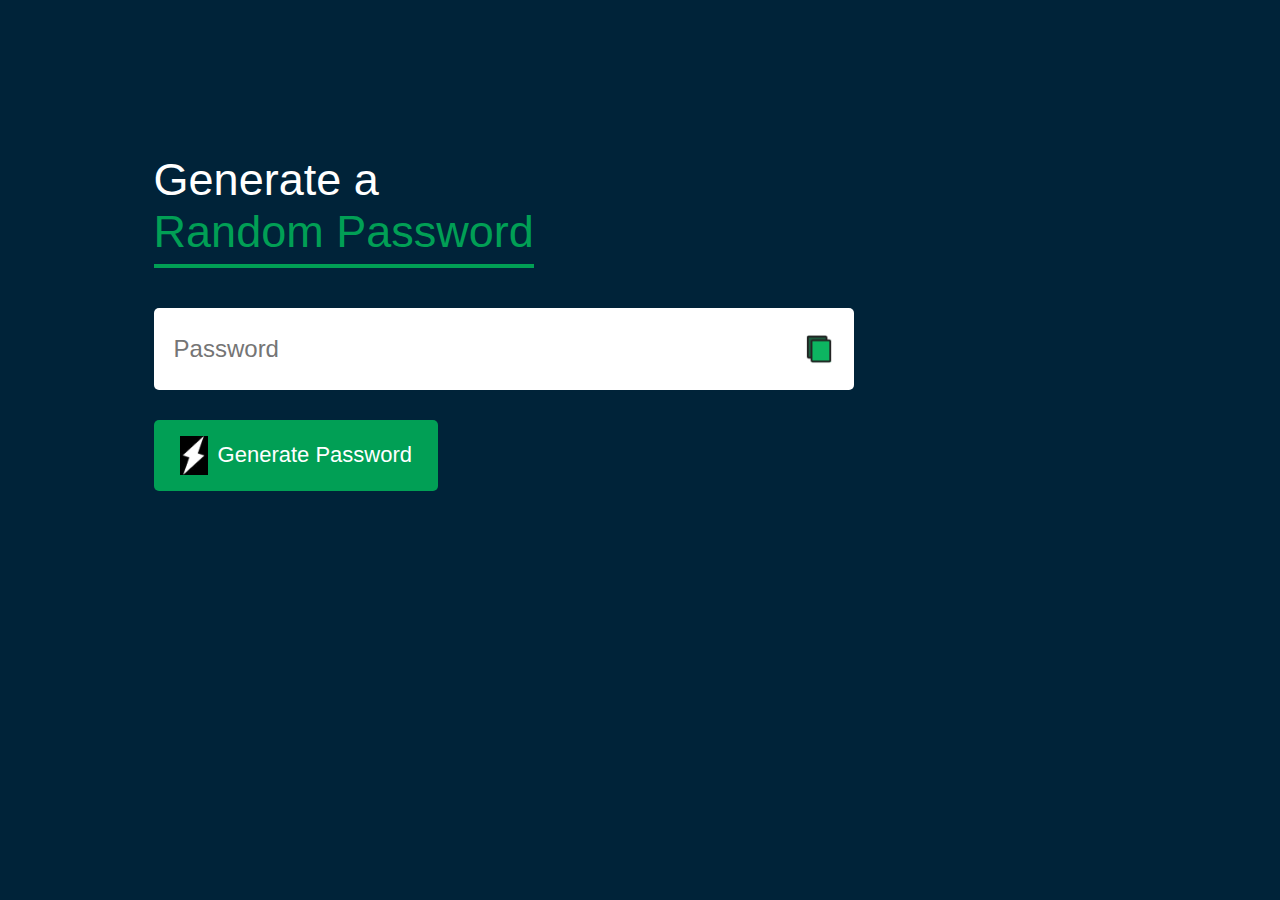
<file: index.html>
<!DOCTYPE html>
<html lang="en">
<head>
    <meta charset="UTF-8">
    <meta name="viewport" content="width=device-width, initial-scale=1.0">
    <title>Random Password Generator</title>
    <link rel="stylesheet" href="password generator.css"> 
</head>
<body>
    <div class="container">
        <h1>Generate a <br><span>Random Password</span></h1>
        <div class="display">
            <input type="text" id="Password" placeholder="Password">
            <img src="random photo.jpg" onclick="copyPassword()">
        </div>
        <button onclick="createPassword()"><img src="password photo.jpg">Generate Password</button>
    </div>

    <script src="password generator.js"></script>
</body>
</html>
</file>
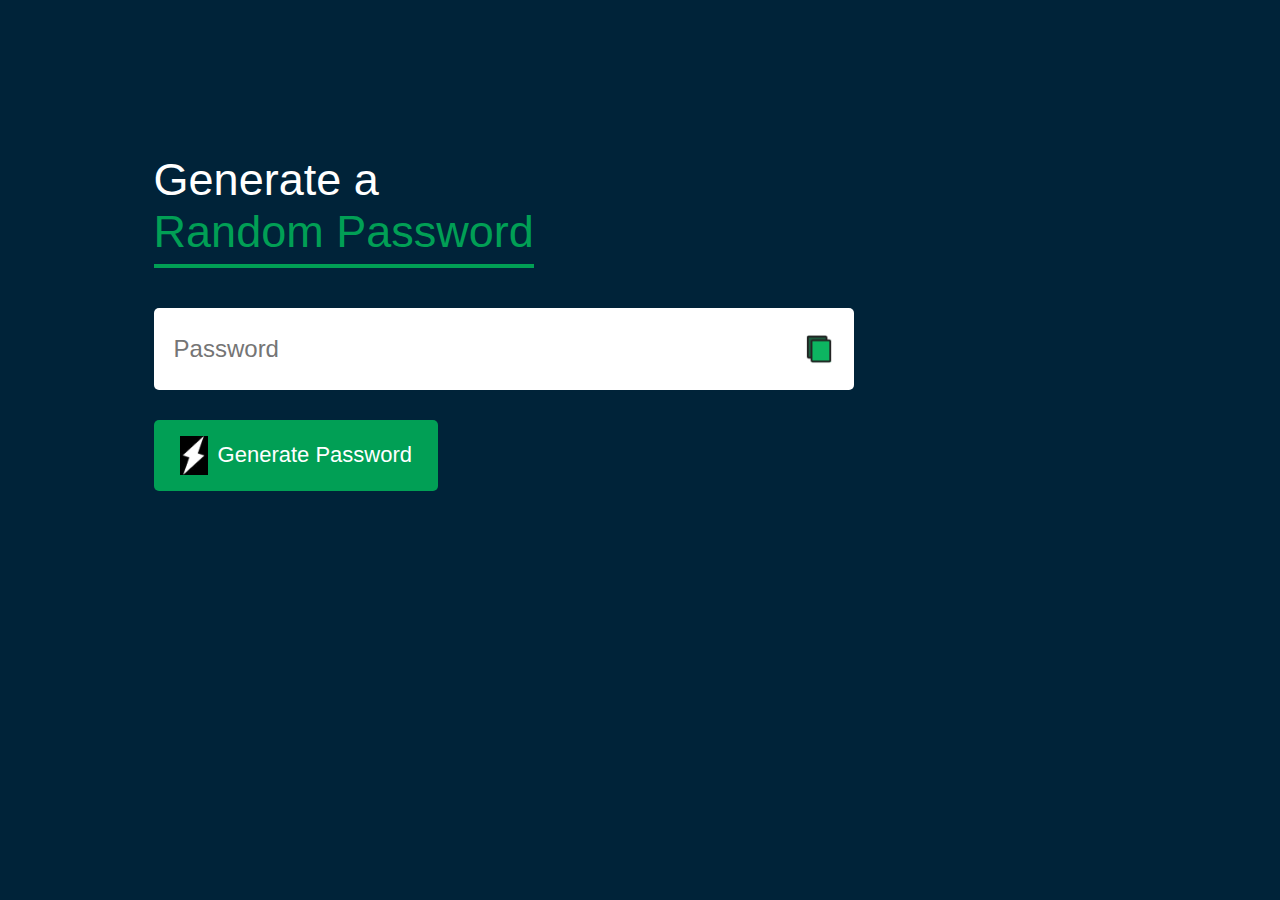
<file: how to create a random password.html>
<!DOCTYPE html>
<html lang="en">
<head>
    <meta charset="UTF-8">
    <meta name="viewport" content="width=device-width, initial-scale=1.0">
    <title>Random Password Generator</title>
    <link rel="stylesheet" href="password generator.css"> 
</head>
<body>
    <div class="container">
        <h1>Generate a <br><span>Random Password</span></h1>
        <div class="display">
            <input type="text" id="Password" placeholder="Password">
            <img src="random photo.jpg" onclick="copyPassword()">
        </div>
        <button onclick="createPassword()"><img src="password photo.jpg">Generate Password</button>
    </div>

    <script src="password generator.js"></script>
</body>
</html>
</file>
<file: password generator.css>
*{
    margin: 0;
    padding: 0;
    font-family: 'poppins' , sans-serif;
    box-sizing: border-box;
}

body{
    background: #002339;
    color: #fff;
}

.container{
    margin: 12%;
    width: 90%;
    max-width: 700px;
}

.display{
    width: 100%;
    margin-top: 50px;
    margin-bottom: 30px;
    background: #fff;
    color: #333;
    display: flex;
    align-items: center;
    justify-content: space-between;
    padding: 26px 20px;
    border-radius: 5px;
}

.container h1{
    font-weight: 500;
    font-size: 45px;
}
.container h1 span{
    color: #019f55;
    border-bottom: 4px solid #019f55;
    padding-bottom: 7px ;
}
.display img{
    width: 30px;
    cursor: pointer;

}

.display input{
    border: 0;
    outline: 0;
    font-size: 24px;
}

.container button img{
    width: 28px;
    margin-right: 10px;

}
.container button{
    border: 0;
    outline: 0;
    background: #019f55;
    color: #fff;
    font-size: 22px;
    font-weight: 300;
    display: flex;
    align-items: center;
    justify-content: center;
    padding: 16px 26px;
    border-radius: 5px;
    cursor: pointer;
}
</file>
